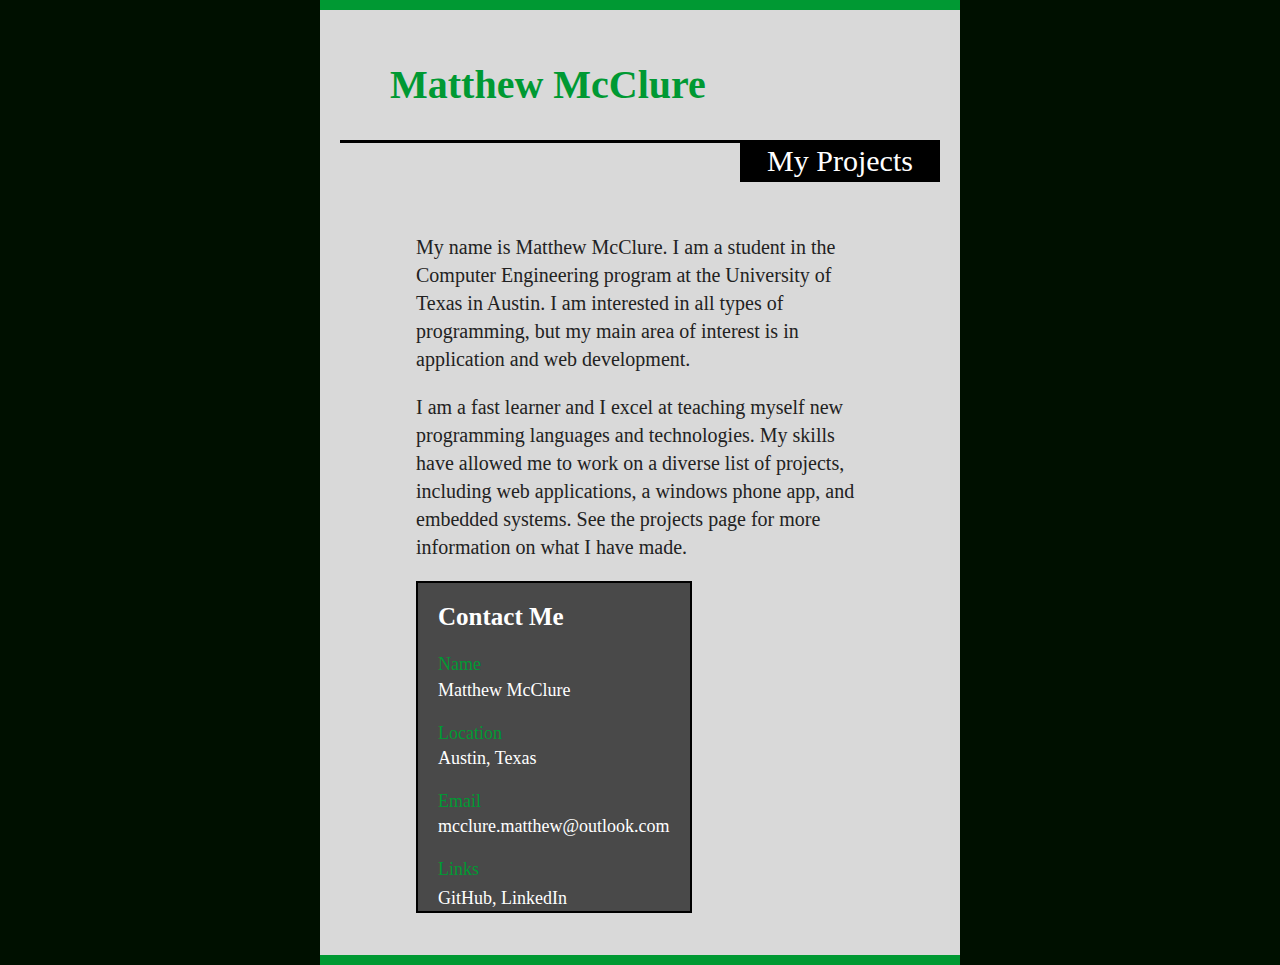
<file: index.html>
<!doctype html>
<html class="no-js" lang="">
    <head>
        <meta charset="utf-8">
        <meta http-equiv="x-ua-compatible" content="ie=edge">
        <title>Matthew McClure | About</title>
        <meta name="description" content="">
        <meta name="viewport" content="width=device-width, initial-scale=1">

        <link rel="apple-touch-icon" href="apple-touch-icon.png">
        <!-- Place favicon.ico in the root directory -->

        <link rel="stylesheet" href="css/normalize.css">
        <link rel="stylesheet" href="css/main.css">
        <link rel="stylesheet" href="css/style.css">

        <script src="js/vendor/modernizr-2.8.3.min.js"></script>
    </head>
    <body>
        <!--[if lt IE 8]>
            <p class="browserupgrade">You are using an <strong>outdated</strong> browser. Please <a href="http://browsehappy.com/">upgrade your browser</a> to improve your experience.</p>
        <![endif]-->
		
        <div id="content">
			<div id="header">
				<h1 class="pagetitle">Matthew McClure</h1>
				
				<div class="pagelink">
					<a class="pagelink" href="projects.html">My Projects</a>
				</div>
			</div>
			<div id="about">
				<p>
					My name is Matthew McClure. I am a student in the Computer Engineering program at the University of Texas in Austin. I am interested in all types of programming, but my main area of interest is in application and web development.
				</p>
				<p>
					I am a fast learner and I excel at teaching myself new programming languages and technologies. My skills have allowed me to work on a diverse list of projects, including web applications, a windows phone app, and embedded systems. See the projects page for more information on what I have made.
				</p>
				<div id="contact">
					<h1>Contact Me</h1>
					<p class="contactTitle">Name</p>
					<p class="contactInfo">Matthew McClure</p>
					<p class="contactTitle">Location</p>
					<p class="contactInfo">Austin, Texas</p>
					<p class="contactTitle">Email</p>
					<p class="contactInfo">mcclure.matthew@outlook.com</p>
					<p class="contactTitle">Links</p>
					<a href="https://github.com/mattmcc23">GitHub, </a>
					<a href="https://www.linkedin.com/in/matthew-mcclure-39232a124">LinkedIn</a>
				</div>
			</div>
			<br>
		</div>		
        
		
		
		
		
		
		
		<script src="https://code.jquery.com/jquery-1.12.0.min.js"></script>
        <script>window.jQuery || document.write('<script src="js/vendor/jquery-1.12.0.min.js"><\/script>')</script>
        <script src="js/plugins.js"></script>
        <script src="js/main.js"></script>

        <!-- Google Analytics: change UA-XXXXX-X to be your site's ID. -->
        <script>
            (function(b,o,i,l,e,r){b.GoogleAnalyticsObject=l;b[l]||(b[l]=
            function(){(b[l].q=b[l].q||[]).push(arguments)});b[l].l=+new Date;
            e=o.createElement(i);r=o.getElementsByTagName(i)[0];
            e.src='https://www.google-analytics.com/analytics.js';
            r.parentNode.insertBefore(e,r)}(window,document,'script','ga'));
            ga('create','UA-XXXXX-X','auto');ga('send','pageview');
        </script>
    </body>
</html>
</file>
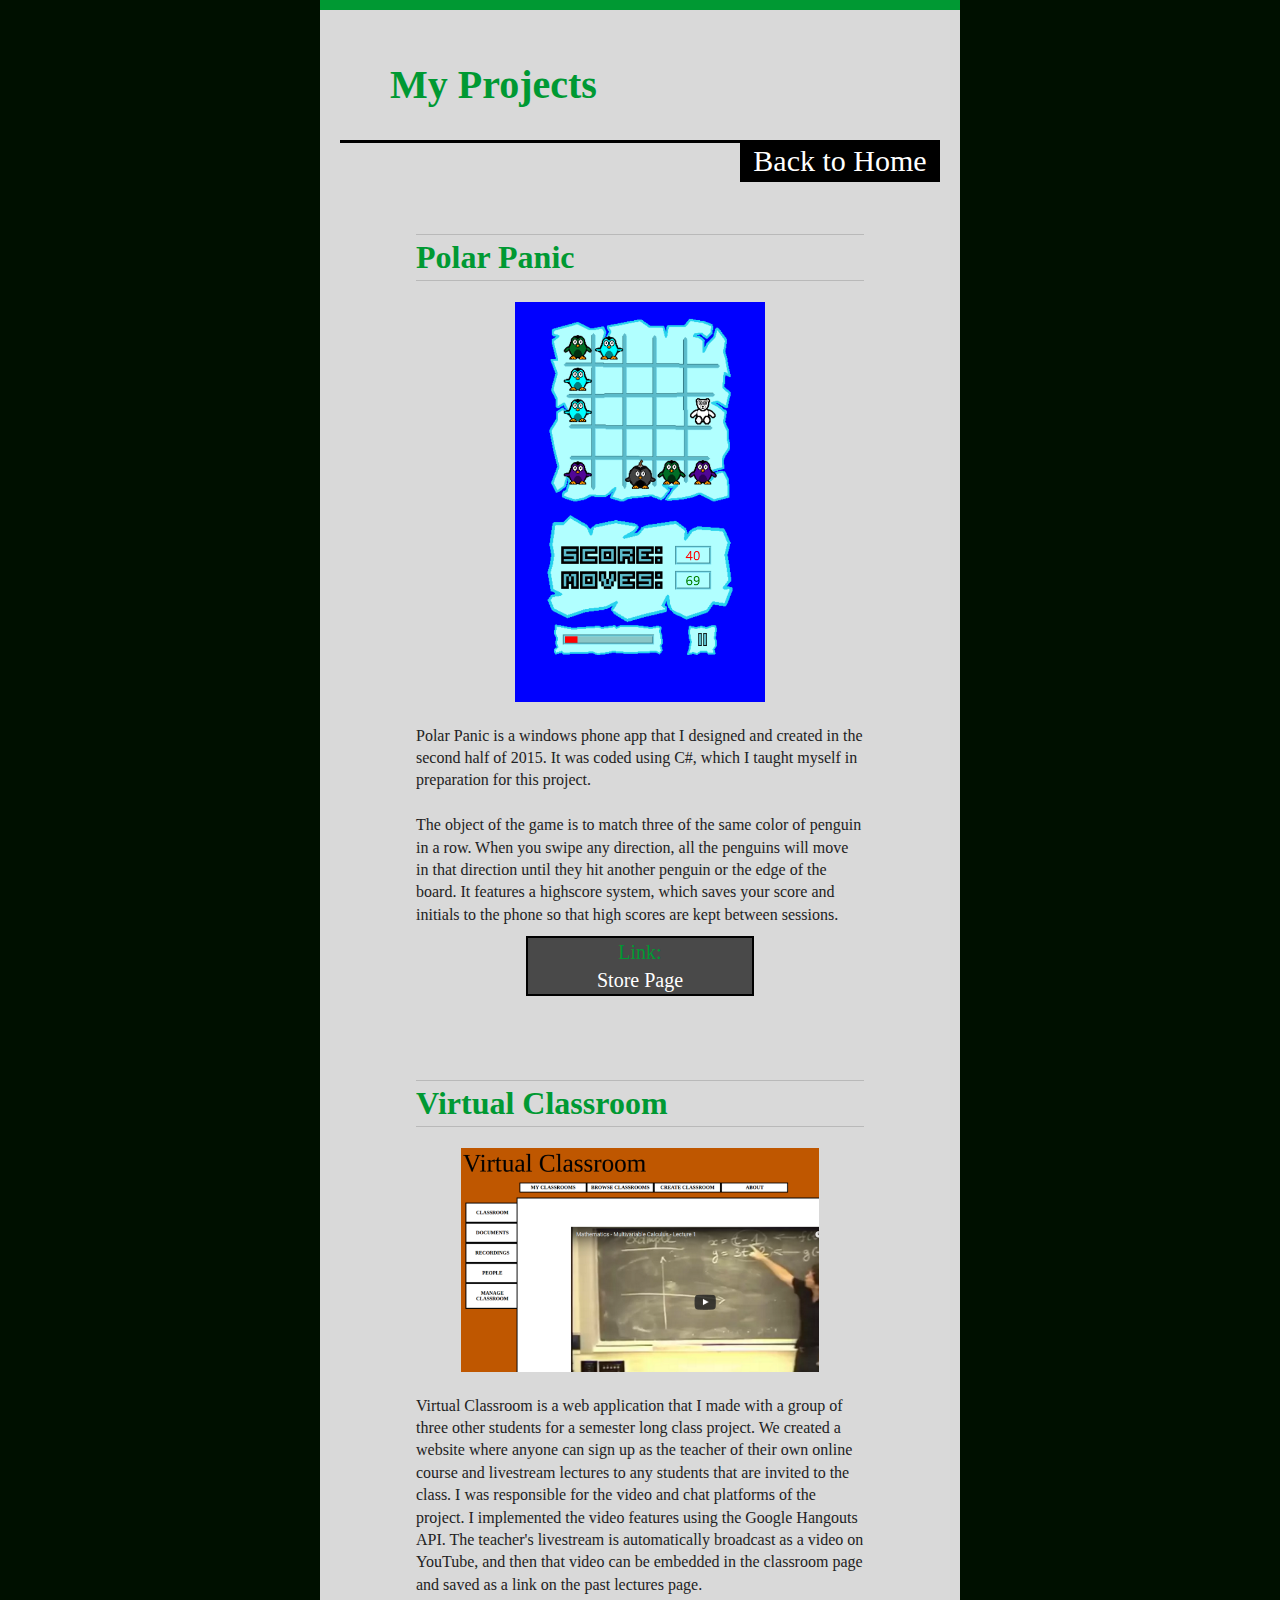
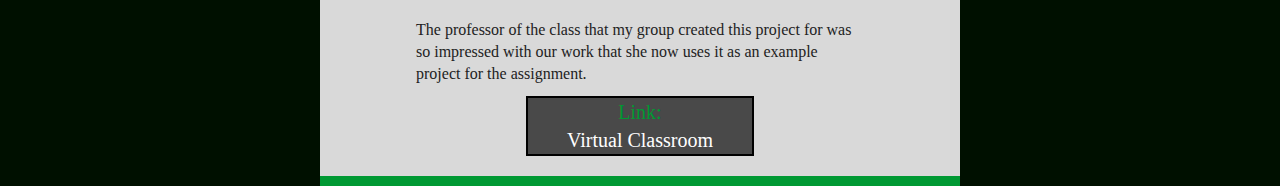
<file: projects.html>
<!doctype html>
<html class="no-js" lang="">
    <head>
        <meta charset="utf-8">
        <meta http-equiv="x-ua-compatible" content="ie=edge">
        <title>Matthew McClure | Projects</title>
        <meta name="description" content="">
        <meta name="viewport" content="width=device-width, initial-scale=1">

        <link rel="apple-touch-icon" href="apple-touch-icon.png">
        <!-- Place favicon.ico in the root directory -->

        <link rel="stylesheet" href="css/normalize.css">
        <link rel="stylesheet" href="css/main.css">
        <link rel="stylesheet" href="css/style.css">
        <script src="js/vendor/modernizr-2.8.3.min.js"></script>
    </head>
    <body>
        <!--[if lt IE 8]>
            <p class="browserupgrade">You are using an <strong>outdated</strong> browser. Please <a href="http://browsehappy.com/">upgrade your browser</a> to improve your experience.</p>
        <![endif]-->

    	<div id="content">
			<div id="header">
				<h1 class="pagetitle">My Projects</h1>
				<div class="pagelink">
					<a class="pagelink" href="index.html">Back to Home</a>	
				</div>
			</div>
    	    
    	    <div id="polarpanic" class="project">
    	        <h1>Polar Panic</h1>
				<div class="screenshotDiv">
					<img class="screenshot" src="img/PP.png" alt="Polar Panic Screenshot">
				</div>
    	        <div class="projectInfo">
					<br>
    	            Polar Panic is a windows phone app that I designed and 
					created in the second half of 2015. It was coded using
					C#, which I taught myself in preparation for this project.
					<br><br>The object of the game is to match three of the same
					color of penguin in a row. When you swipe any direction,
					all the penguins will move in that direction until they
					hit another penguin or the edge of the board. It features
					a highscore system, which saves your score and initials to
					the phone so that high scores are kept between sessions.
    	        </div>
				<div class="projectLinks">
					<p>Link:<p>
    	        	<a href="https://www.microsoft.com/en-us/store/apps/polar-panic/9nblggh6d2p7">Store Page</a>
    	        </div>
				<br>
				
					
	        </div>
	
			<div id="virtualclassroom" class="project">
	            <h1>Virtual Classroom</h1>
				<div class="screenshotDiv">
					<img class="screenshot" src="img/VC.png" alt="Virtual Classroom Screenshot">
				</div>

				
				
	            <div class="projectInfo">
					<br>
   	            	Virtual Classroom is a web application that I made with a group
					of three other students for a semester long class project. We
					created a website where anyone can sign up as the teacher of
					their own online course and livestream lectures to any students
					that are invited to the class. I was responsible for the video
					and chat platforms of the project. I implemented the video features
					using the Google Hangouts API. The teacher's livestream is 
					automatically broadcast as a video on YouTube, and then that video
					can be embedded in the classroom page and saved as a link on the
					past lectures page. <br><br>The professor of the class that my group
					created this project for was so impressed with our work that she
					now uses it as an example project for the assignment.
   		        </div>
				<div class="projectLinks">
					<p>Link:</p>
					<a href="http://virtual-classroom-1145.appspot.com/HomePage.jsp">Virtual Classroom</a>
				</div>
           	</div>
		</div>

        
		
		
		
		
		
		
		<script src="https://code.jquery.com/jquery-1.12.0.min.js"></script>
        <script>window.jQuery || document.write('<script src="js/vendor/jquery-1.12.0.min.js"><\/script>')</script>
        <script src="js/plugins.js"></script>
        <script src="js/main.js"></script>

        <!-- Google Analytics: change UA-XXXXX-X to be your site's ID. -->
        <script>
            (function(b,o,i,l,e,r){b.GoogleAnalyticsObject=l;b[l]||(b[l]=
            function(){(b[l].q=b[l].q||[]).push(arguments)});b[l].l=+new Date;
            e=o.createElement(i);r=o.getElementsByTagName(i)[0];
            e.src='https://www.google-analytics.com/analytics.js';
            r.parentNode.insertBefore(e,r)}(window,document,'script','ga'));
            ga('create','UA-XXXXX-X','auto');ga('send','pageview');
        </script>
    </body>
</html>
</file>
<file: css/main.css>
/*! HTML5 Boilerplate v5.3.0 | MIT License | https://html5boilerplate.com/ */

/*
 * What follows is the result of much research on cross-browser styling.
 * Credit left inline and big thanks to Nicolas Gallagher, Jonathan Neal,
 * Kroc Camen, and the H5BP dev community and team.
 */

/* ==========================================================================
   Base styles: opinionated defaults
   ========================================================================== */

html {
    color: #222;
    font-size: 1em;
    line-height: 1.4;
}

/*
 * Remove text-shadow in selection highlight:
 * https://twitter.com/miketaylr/status/12228805301
 *
 * These selection rule sets have to be separate.
 * Customize the background color to match your design.
 */

::-moz-selection {
    background: #b3d4fc;
    text-shadow: none;
}

::selection {
    background: #b3d4fc;
    text-shadow: none;
}

/*
 * A better looking default horizontal rule
 */

hr {
    display: block;
    height: 1px;
    border: 0;
    border-top: 1px solid #ccc;
    margin: 1em 0;
    padding: 0;
}

/*
 * Remove the gap between audio, canvas, iframes,
 * images, videos and the bottom of their containers:
 * https://github.com/h5bp/html5-boilerplate/issues/440
 */

audio,
canvas,
iframe,
img,
svg,
video {
    vertical-align: middle;
}

/*
 * Remove default fieldset styles.
 */

fieldset {
    border: 0;
    margin: 0;
    padding: 0;
}

/*
 * Allow only vertical resizing of textareas.
 */

textarea {
    resize: vertical;
}

/* ==========================================================================
   Browser Upgrade Prompt
   ========================================================================== */

.browserupgrade {
    margin: 0.2em 0;
    background: #ccc;
    color: #000;
    padding: 0.2em 0;
}

/* ==========================================================================
   Author's custom styles
   ========================================================================== */

















/* ==========================================================================
   Helper classes
   ========================================================================== */

/*
 * Hide visually and from screen readers
 */

.hidden {
    display: none !important;
}

/*
 * Hide only visually, but have it available for screen readers:
 * http://snook.ca/archives/html_and_css/hiding-content-for-accessibility
 */

.visuallyhidden {
    border: 0;
    clip: rect(0 0 0 0);
    height: 1px;
    margin: -1px;
    overflow: hidden;
    padding: 0;
    position: absolute;
    width: 1px;
}

/*
 * Extends the .visuallyhidden class to allow the element
 * to be focusable when navigated to via the keyboard:
 * https://www.drupal.org/node/897638
 */

.visuallyhidden.focusable:active,
.visuallyhidden.focusable:focus {
    clip: auto;
    height: auto;
    margin: 0;
    overflow: visible;
    position: static;
    width: auto;
}

/*
 * Hide visually and from screen readers, but maintain layout
 */

.invisible {
    visibility: hidden;
}

/*
 * Clearfix: contain floats
 *
 * For modern browsers
 * 1. The space content is one way to avoid an Opera bug when the
 *    `contenteditable` attribute is included anywhere else in the document.
 *    Otherwise it causes space to appear at the top and bottom of elements
 *    that receive the `clearfix` class.
 * 2. The use of `table` rather than `block` is only necessary if using
 *    `:before` to contain the top-margins of child elements.
 */

.clearfix:before,
.clearfix:after {
    content: " "; /* 1 */
    display: table; /* 2 */
}

.clearfix:after {
    clear: both;
}

/* ==========================================================================
   EXAMPLE Media Queries for Responsive Design.
   These examples override the primary ('mobile first') styles.
   Modify as content requires.
   ========================================================================== */

@media only screen and (min-width: 35em) {
    /* Style adjustments for viewports that meet the condition */
}

@media print,
       (-webkit-min-device-pixel-ratio: 1.25),
       (min-resolution: 1.25dppx),
       (min-resolution: 120dpi) {
    /* Style adjustments for high resolution devices */
}

/* ==========================================================================
   Print styles.
   Inlined to avoid the additional HTTP request:
   http://www.phpied.com/delay-loading-your-print-css/
   ========================================================================== */

@media print {
    *,
    *:before,
    *:after,
    *:first-letter,
    *:first-line {
        background: transparent !important;
        color: #000 !important; /* Black prints faster:
                                   http://www.sanbeiji.com/archives/953 */
        box-shadow: none !important;
        text-shadow: none !important;
    }

    a,
    a:visited {
        text-decoration: underline;
    }

    a[href]:after {
        content: " (" attr(href) ")";
    }

    abbr[title]:after {
        content: " (" attr(title) ")";
    }

    /*
     * Don't show links that are fragment identifiers,
     * or use the `javascript:` pseudo protocol
     */

    a[href^="#"]:after,
    a[href^="javascript:"]:after {
        content: "";
    }

    pre,
    blockquote {
        border: 1px solid #999;
        page-break-inside: avoid;
    }

    /*
     * Printing Tables:
     * http://css-discuss.incutio.com/wiki/Printing_Tables
     */

    thead {
        display: table-header-group;
    }

    tr,
    img {
        page-break-inside: avoid;
    }

    img {
        max-width: 100% !important;
    }

    p,
    h2,
    h3 {
        orphans: 3;
        widows: 3;
    }

    h2,
    h3 {
        page-break-after: avoid;
    }
}
</file>
<file: css/style.css>
body {
	    background-color: #001000;
		font-family: "Times New Roman", Times, serif; 
}
div#content {
	border-top: 10px solid #009933;
	border-bottom: 10px solid #009933;
	background-color: #d9d9d9;
   	width: 50%;
	margin: auto;
   	padding-top: 20px;
   	text-align: center;
}
div#header {
	margin-left: 20px;
	margin-right: 20px;
	margin-bottom: 50px;
	border-bottom: 3px solid black;
}
div.project {
	text-align: center;
	width: 70%;
	margin: auto;
	padding: 20px;
}
div.project h1{
	text-align: left;
	color: #009933;
	border-top: 1px solid #b9b9b9;
	border-bottom: 1px solid #b9b9b9;
}
div.projectInfo{
	text-align: left;
	margin-bottom: 10px;
}
div.projectLinks{
	width: 50%;
	margin: auto;
	background-color: #494949;
	border: 2px solid black;
	font-size: 20px;
}
div.projectLinks p{
	margin: auto;
	color: #009933;
}
div.projectLinks a{
	color: #ffffff;
	text-decoration: none;
}
div.projectLinks a:visited{
	color: #ffffff;
	text-decoration: none;
}

div#about{
	font-size: 20px;
	text-align: left;
	width: 70%;
	margin: auto;
	padding: 20px;
	margin-top: 50px;
}
div#contact{
	margin: auto;
	background-color: #494949;
	border: 2px solid black;
	padding-left: 20px;
	padding-right: 20px;
	color #ffffff;
	display: inline-block;
}
div#contact h1{
	font-size: 25px;
	color: #ffffff;
}
div#contact p.contactTitle{
	color: #009933;
	margin-bottom: 0px;
}

div#contact p.contactInfo{
	margin-top: 0px;
}
div#contact p{
	font-size: 18px;
	color: #ffffff;
}
div#contact a{
	font-size: 18px;
	color: #ffffff;
	text-decoration: none;
}
div#contact a:visited{
	color: #ffffff;
}


div.pagelink {
	display: block;
	width:	200px;
	background-color: #000000;
	text-color: #ffffff;
	float:right;
}
a.pagelink {
	font-size: 30px;
	color: white;
	text-decoration: none;
}

a.pagelink:visited {
	color: white;
}


h1.pagetitle {
	color: #009933;
	text-align: left;
	font-size: 40px;
	margin-left: 50px;
}

div.screenshotDiv {
	width: 80%;
	max-height: 500px;
	text-align: center;
	margin: auto;
}

img.screenshot {
	max-height: 400px;
	max-width: 100%;
	height: auto;
	width: auto;
	margin: auto;
}

@media screen and (max-width: 600px){
	
	div#content {
		width: 100%;
	}

}
</file>
